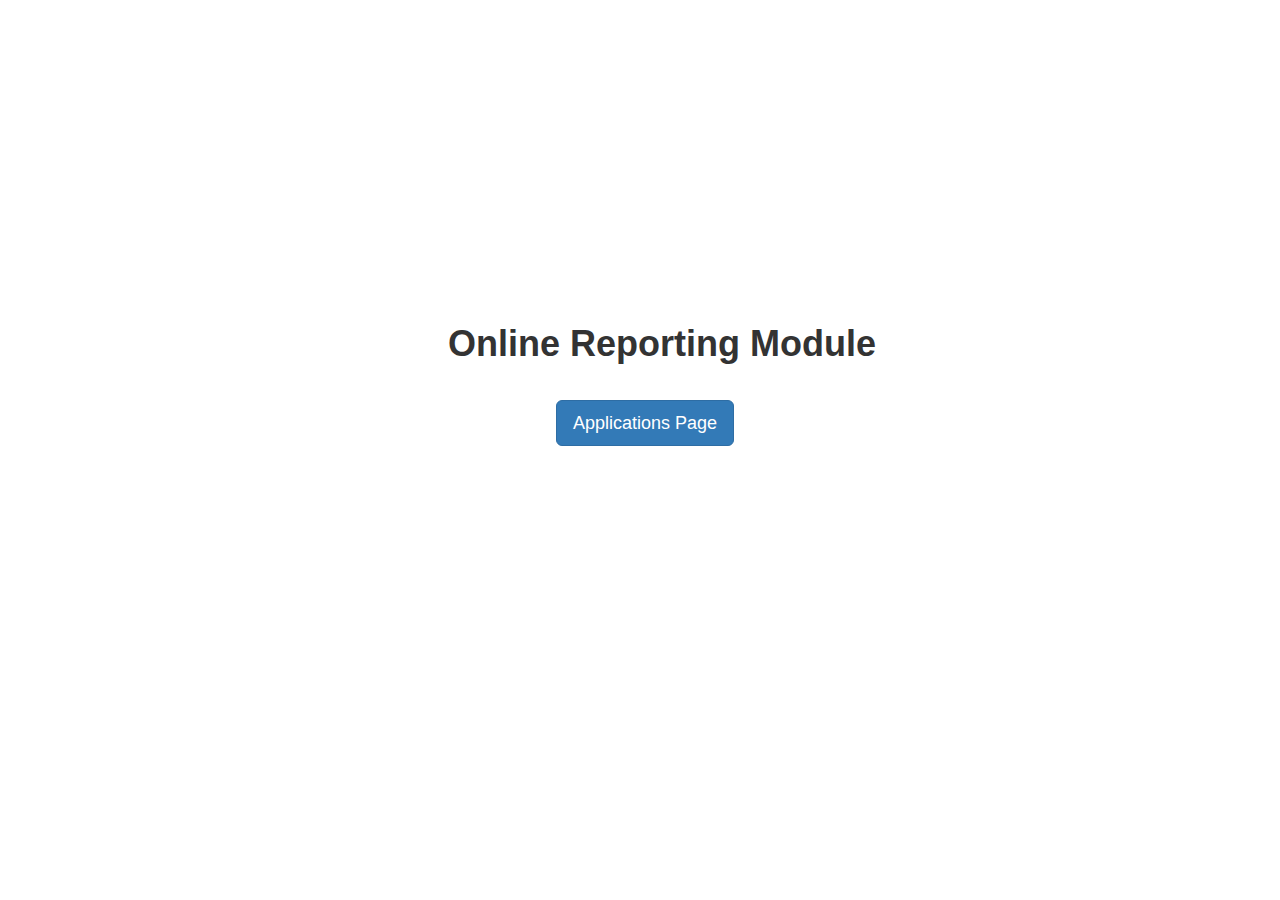
<file: unauth.html>
<!DOCTYPE html>
<html lang="en" dir="ltr">
  <head>
    <meta charset="utf-8">
    <title></title>
    <link rel="stylesheet" href="unauth.css">
    <link rel="stylesheet" href="https://maxcdn.bootstrapcdn.com/bootstrap/3.3.7/css/bootstrap.min.css" integrity="sha384-BVYiiSIFeK1dGmJRAkycuHAHRg32OmUcww7on3RYdg4Va+PmSTsz/K68vbdEjh4u" crossorigin="anonymous">
  </head>
  <body>
    <div class="container">
    <h1  class="wrappper" id="head">Online Reporting Module</h1>
    <a class="btn btn-primary btn-lg" href="#" role="button" id="two">Applications Page</a>
</div>
  </body>
</html>
</file>
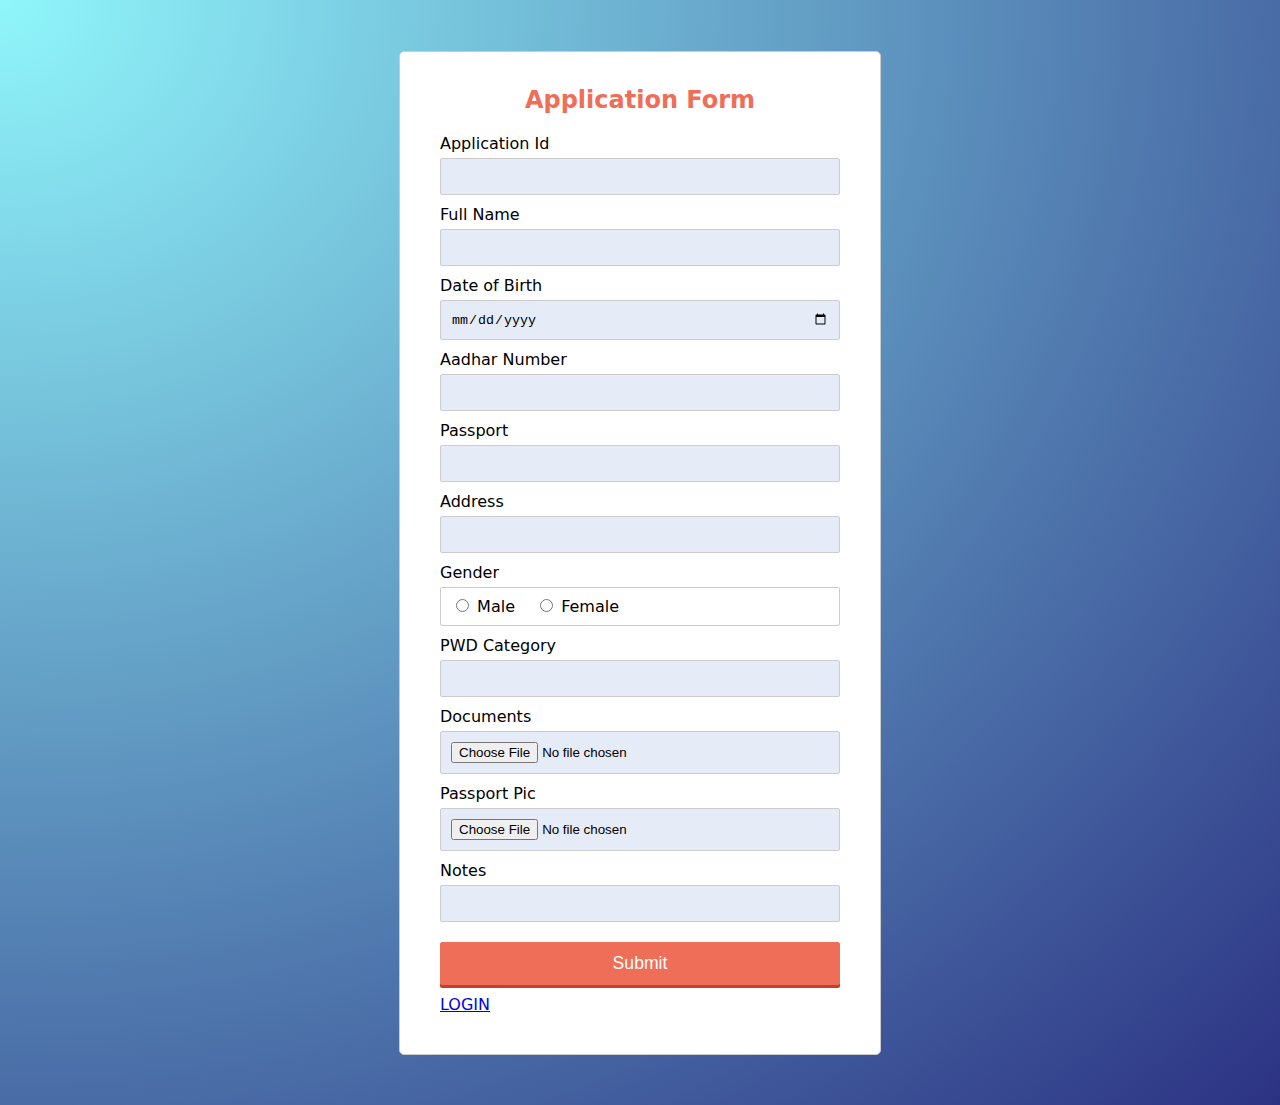
<file: app/templates/application-form.html>
<!DOCTYPE html>
<html lang="en">

<head>
    <meta charset="UTF-8">
    <title>Application Form</title>
    <link rel="stylesheet" href="css/application-css.css">
    <!-- <script src="js/form.js"></script> -->
</head>

<body>



    <form name="Form">
        <h2>Application Form</h2>
        <div class="box">
            <label>Application Id</label>
            <input type="text" name="application_id" required>
        </div>

        <div class="box">
            <label>Full Name</label>
            <input type="text" name="name" required>
        </div>

        <div class="box">
            <label>Date of Birth</label>
            <input type="date" name="DoB" required>
        </div>

        <!-- 'application_id','name','DoB','Aadhar','Passport','Address','gender','pwd_category',
    'documents','passport_pic','Notes -->


        <div class="box">
            <label>Aadhar Number</label>
            <input type="number" name="Aadhar" required>
        </div>

        <div class="box">
            <label>Passport</label>
            <input type="number" name="Passport" required>
        </div>

        <div class="box">
            <label>Address</label>
            <input type="text" name="Address" required>
        </div>

        <div class="box">
            <label>Gender</label>
            <div class="form-inline" id="gender">
                <label><input type="radio" name="gender" value="male" required> Male</label>
                <label><input type="radio" name="gender" value="female" required> Female</label>
            </div>
            <div class="error" id="genderErr"></div>
        </div>


        <!-- 'application_id','name','DoB','Aadhar','Passport','Address','gender','pwd_category',
    'documents','passport_pic','Notes -->


        <div class="box">
            <label>PWD Category</label>
            <input type="text" name="pwd_category" id="name" required>
        </div>

        <div class="box">
            <label>Documents</label>
            <input type="file" accept="application/pdf" name="documents" id="name" required>
        </div>

        <div class="box">
            <label>Passport Pic</label>
            <input type="file" accept="image/png, image/jpeg, image/jpg" name="passport_pic" id="name" required>
        </div>

        <div class="box">
            <label>Notes</label>
            <input type="text" name="Notes" id="name" required>
        </div>

        <div class="box">
            <input type="submit" value="Submit">
        </div>

        <!-- Below link is only for checking purposes, hence can be removed -->

        <div><a href="login-page.html">LOGIN</a></div>
    </form>



</body>

</html>
</file>
<file: unauth.css>
.container{
  align-items: center;
  /* margin-top: 10em;
  margin-bottom: 10em;
  margin-left: 50em; */
  background: url('https://www.nitandhra.ac.in/faculty/assets/images/wsdc_logo.png');
  background-size: 30vw;
  background-position: center;
  background-repeat: no-repeat;
}
#head{
  margin-top: 9em;
  margin-bottom: 1em;
  margin-left:10.5em;
  font-weight: bold;
}
#two{
  margin-left:27em;
}
</file>
<file: app/templates/css/application-css.css>
body {
    font-size: 16px;
    font-family: system-ui;
    background: -webkit-radial-gradient(top left, #90F6FB, #2C3283);
}

.form {
    width: 100%;
}

h2 {
    text-align: center;
    color: #ef6e58;
}

form {
    width: 400px;
    padding: 15px 40px 40px;
    border: 1px solid #ccc;
    border-radius: 5px;
    background-color: #fff;
    margin: 4% auto;
}

label {
    display: block;
    margin-bottom: 5px
}

label i {
    color: #999;
    font-size: 80%;
}

input,
select {
    border: 1px solid #ccc;
    padding: 10px;
    display: block;
    width: 100%;
    box-sizing: border-box;
    border-radius: 2px;
    background-color: #a9bae64a;
}

.box {
    padding-bottom: 10px;
}

.form-inline {
    border: 1px solid #ccc;
    padding: 8px 10px 4px;
    border-radius: 2px;
}

.form-inline label,
.form-inline input {
    display: inline-block;
    width: auto;
    padding-right: 15px;
}

.error {
    color: red;
    font-size: 90%;
}

input[type=text] {
    outline: none;
}

input[type="submit"] {
    font-size: 110%;
    font-weight: 100;
    background: #ef6e58;
    border-color: #ef6e58;
    box-shadow: 0 3px 0 #bd432e;
    color: #fff;
    margin-top: 10px;
    cursor: pointer;
}

input[type="submit"]:hover {
    background: #bd432e;
    border-color: #bd432e;
}

.input-3 {
    border: 1px solid #01cc40!important;
}

select {
    outline: none!important;
}

.input-4 {
    border: 1px solid red;
}
</file>
